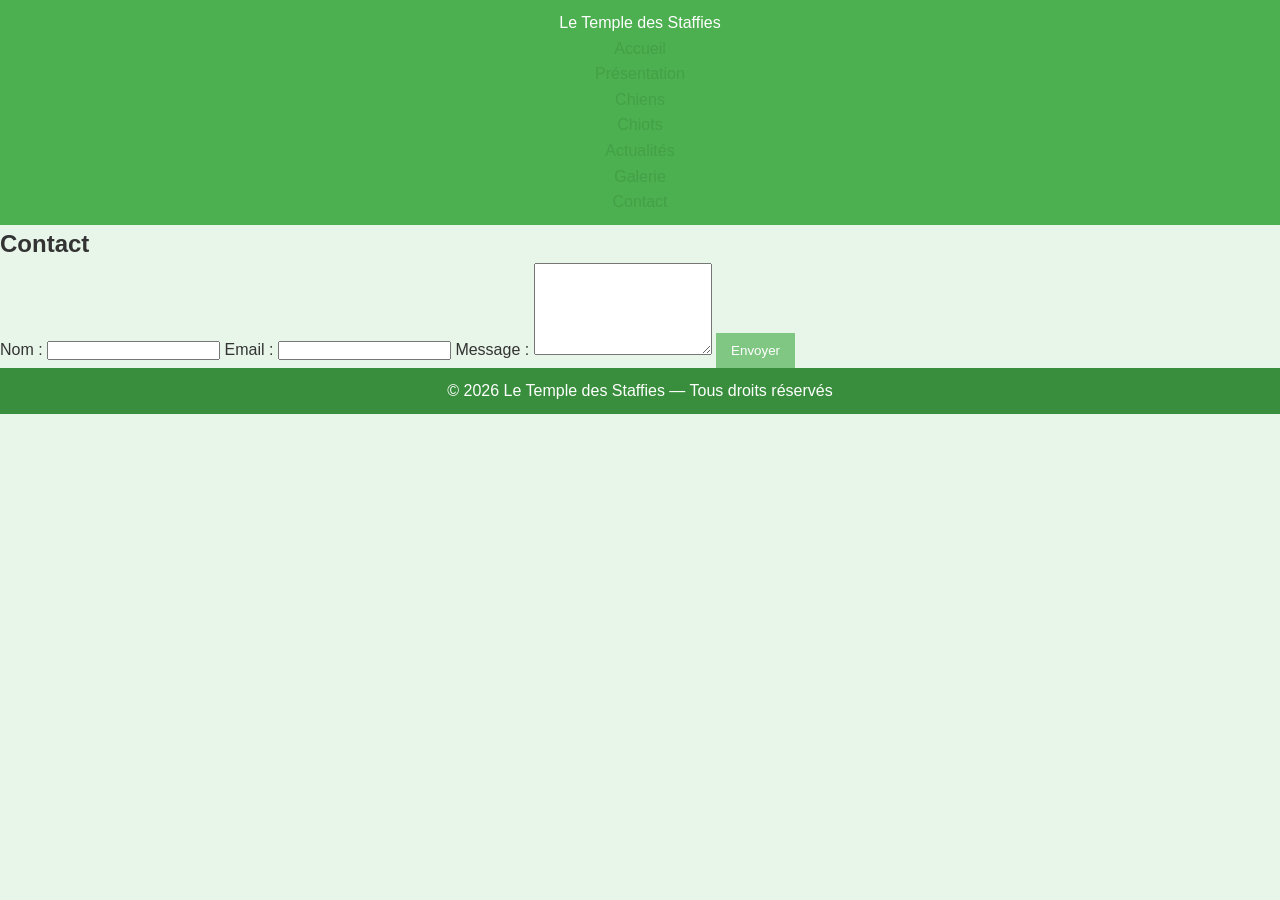
<file: contact.html>
<!DOCTYPE html>
<html lang="fr">
<head>
    <meta charset="UTF-8">
    <meta name="viewport" content="width=device-width, initial-scale=1.0">
    <title>Contact - Le Temple des Staffies</title>
    <link rel="stylesheet" href="css/style.css">
</head>

<body>

<header>
    <div class="logo">Le Temple des Staffies</div>
    <nav>
        <ul>
            <li><a href="index.html">Accueil</a></li>
            <li><a href="presentation.html">Présentation</a></li>
            <li><a href="chiens.html">Chiens</a></li>
            <li><a href="chiots.html">Chiots</a></li>
            <li><a href="actualites.html">Actualités</a></li>
            <li><a href="galerie.html">Galerie</a></li>
            <li><a class="active" href="contact.html">Contact</a></li>
        </ul>
    </nav>
</header>

<section class="page-header">
    <h1>Contact</h1>
</section>

<section class="contact-form">
    <form action="https://formsubmit.co/rodriguebenard30250@gmail.com" method="POST">

        <input type="hidden" name="_captcha" value="false">

        <label>Nom :</label>
        <input type="text" name="nom" required>

        <label>Email :</label>
        <input type="email" name="email" required>

        <label>Message :</label>
        <textarea name="message" rows="6" required></textarea>

        <button type="submit" class="btn">Envoyer</button>
    </form>
</section>

<footer>
    <p>© 2026 Le Temple des Staffies — Tous droits réservés</p>
</footer>

</body>
</html>
</file>
<file: css/style.css>
/* Reset CSS */
* {
    margin: 0;
    padding: 0;
    box-sizing: border-box;
}

/* Body Style */
body {
    font-family: 'Arial', sans-serif;
    color: #333;
    line-height: 1.6;
    background-color: #e8f5e9; /* Soft green background */
}

/* Header Style */
header {
    background-color: #4caf50; /* Forest green header */
    color: white;
    padding: 10px 0;
    text-align: center;
}

/* Main Content Style */
main {
    padding: 20px;
}

/* Footer Style */
footer {
    background-color: #388e3c; /* Darker green footer */
    color: white;
    text-align: center;
    padding: 10px 0;
}

/* Button Style */
button {
    background-color: #81c784; /* Light green button */
    color: white;
    border: none;
    padding: 10px 15px;
    cursor: pointer;
}

button:hover {
    background-color: #66bb6a; /* Slightly darker on hover */
}

/* Link Style */
a {
    color: #43a047; /* Link color */
    text-decoration: none;
}

a:hover {
    text-decoration: underline;
}

/* Responsive Design */
@media (max-width: 600px) {
    body {
        font-size: 14px;
    }
}
</file>
